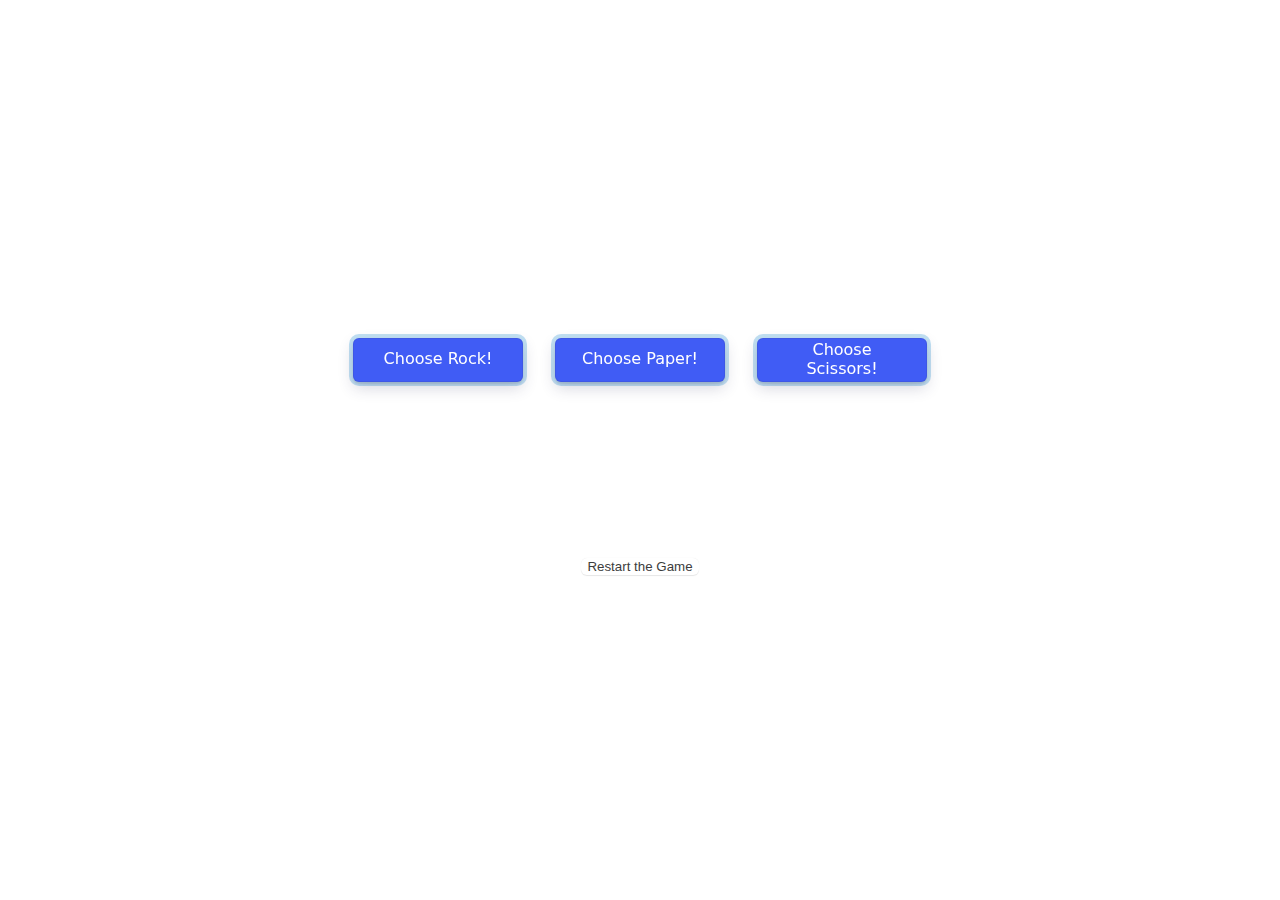
<file: index.html>
<!DOCTYPE html>
<html lang="en">
  <head>
    <script src="rock_paper_scissors.js" defer></script>
    <meta charset="UTF-8" />
    <meta http-equiv="X-UA-Compatible" content="IE=edge" />
    <meta name="viewport" content="width=device-width, initial-scale=1.0" />
    <title>Document</title>

    <link rel="stylesheet" href="rock_paper_scissors_stylesheet.css" />
  </head>
  <body>
    <div class="container">
      <div class="flex-container">
        <button id="rock" value="rock">Choose Rock!</button>
        <button id="paper" value="paper">Choose Paper!</button>
        <button id="scissors" value="scissors">Choose Scissors!</button>
      </div>
      <div class="score-container">
        <div id="userScoreDisplay"></div>
        <div id="computerScoreDisplay"></div>
      </div>
      <div id="results"></div>
      <button id="restart">Restart the Game</button>
    </div>
    <script src="rock_paper_scissors.js"></script>
  </body>
</html>
</file>
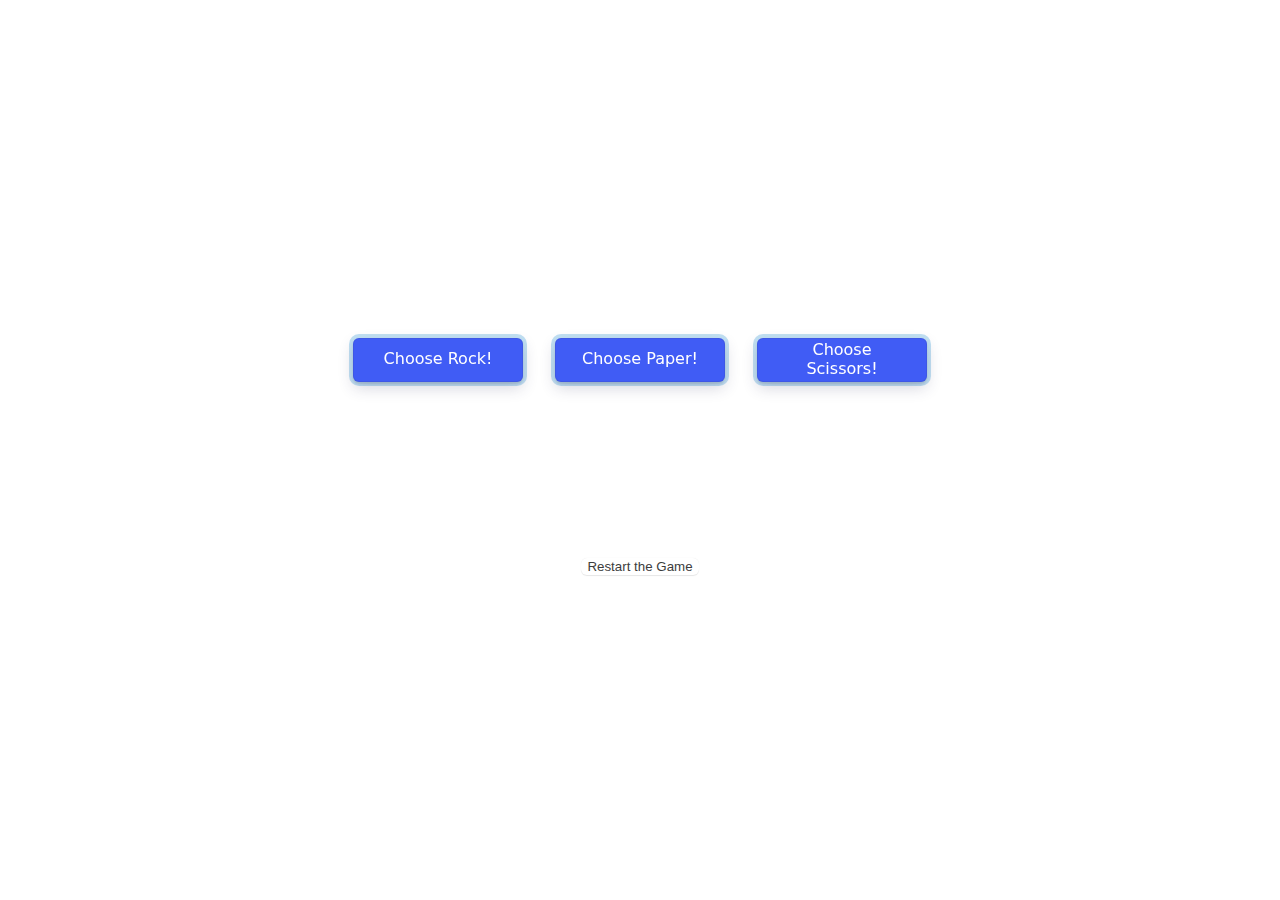
<file: rock_paper_scissors_ui.html>
<!DOCTYPE html>
<html lang="en">
  <head>
    <script src="rock_paper_scissors.js" defer></script>
    <meta charset="UTF-8" />
    <meta http-equiv="X-UA-Compatible" content="IE=edge" />
    <meta name="viewport" content="width=device-width, initial-scale=1.0" />
    <title>Document</title>

    <link rel="stylesheet" href="rock_paper_scissors_stylesheet.css" />
  </head>
  <body>
    <div class="container">
      <div class="flex-container">
        <button id="rock" value="rock">Choose Rock!</button>
        <button id="paper" value="paper">Choose Paper!</button>
        <button id="scissors" value="scissors">Choose Scissors!</button>
      </div>
      <div class="score-container">
        <div id="userScoreDisplay"></div>
        <div id="computerScoreDisplay"></div>
      </div>
      <div id="results"></div>
      <button id="restart">Restart the Game</button>
    </div>
  </body>
</html>
</file>
<file: rock_paper_scissors_stylesheet.css>
body {
  font-family: -apple-system, BlinkMacSystemFont, "Segoe UI", Roboto, Oxygen,
    Ubuntu, Cantarell, "Open Sans", "Helvetica Neue", sans-serif;
  margin: 0;
  min-height: 100vh;
  display: flex;
  flex-direction: column;
  justify-content: center;
}

.container {
  display: flex;
  flex-direction: column;
  align-items: center;
  gap: 3rem;
}

.flex-container {
  display: flex;
  justify-content: center;
  gap: 2rem;
}

.score-container {
  display: flex;
  justify-content: center;
  gap: 2rem;
}

#rock,
#paper,
#scissors {
  appearance: button;
  backface-visibility: hidden;
  background-color: #405cf5;
  border-radius: 6px;
  border-width: 0;
  box-shadow: rgba(50, 50, 93, .1) 0 0 0 1px inset,rgba(50, 50, 93, .1) 0 2px 5px 0,rgba(0, 0, 0, .07) 0 1px 1px 0;
  box-sizing: border-box;
  color: #fff;
  cursor: pointer;
  font-family: -apple-system,system-ui,"Segoe UI",Roboto,"Helvetica Neue",Ubuntu,sans-serif;
  font-size: 100%;
  height: 44px;
  line-height: 1.15;
  margin: 12px 0 0;
  outline: none;
  overflow: hidden;
  padding: 0 25px;
  position: relative;
  text-align: center;
  text-transform: none;
  transform: translateZ(0);
  transition: all .2s,box-shadow .08s ease-in;
  user-select: none;
  -webkit-user-select: none;
  touch-action: manipulation;
  width: 100%;
}

#rock,
#paper,
#scissors {
  cursor: default;
}

#rock,
#paper,
#scissors {
  box-shadow: rgba(50, 50, 93, .1) 0 0 0 1px inset, rgba(50, 50, 93, .2) 0 6px 15px 0, rgba(0, 0, 0, .1) 0 2px 2px 0, rgba(50, 151, 211, .3) 0 0 0 4px;
}

#rock:hover {
  background-color: #6393e0;
}

#paper:hover {
  background-color: #6393e0;
}

#scissors:hover {
  background-color: #6393e0;
}

#results {
  padding: 1rem;
  text-align: center;
}

#restart {
  display: flex;
  flex-direction: column;
  align-items:center
  padding: 6px 14px;
  font-family: -apple-system, BlinkMacSystemFont, 'Roboto', sans-serif;
  border-radius: 6px;
  color: #3D3D3D;
  background: #fff;
  border: none;
  box-shadow: 0px 0.5px 1px rgba(0, 0, 0, 0.1);
  user-select: none;
  -webkit-user-select: none;
  touch-action: manipulation;
}

#restart:hover{
    background-color: #6393e0;
  }
}
</file>
